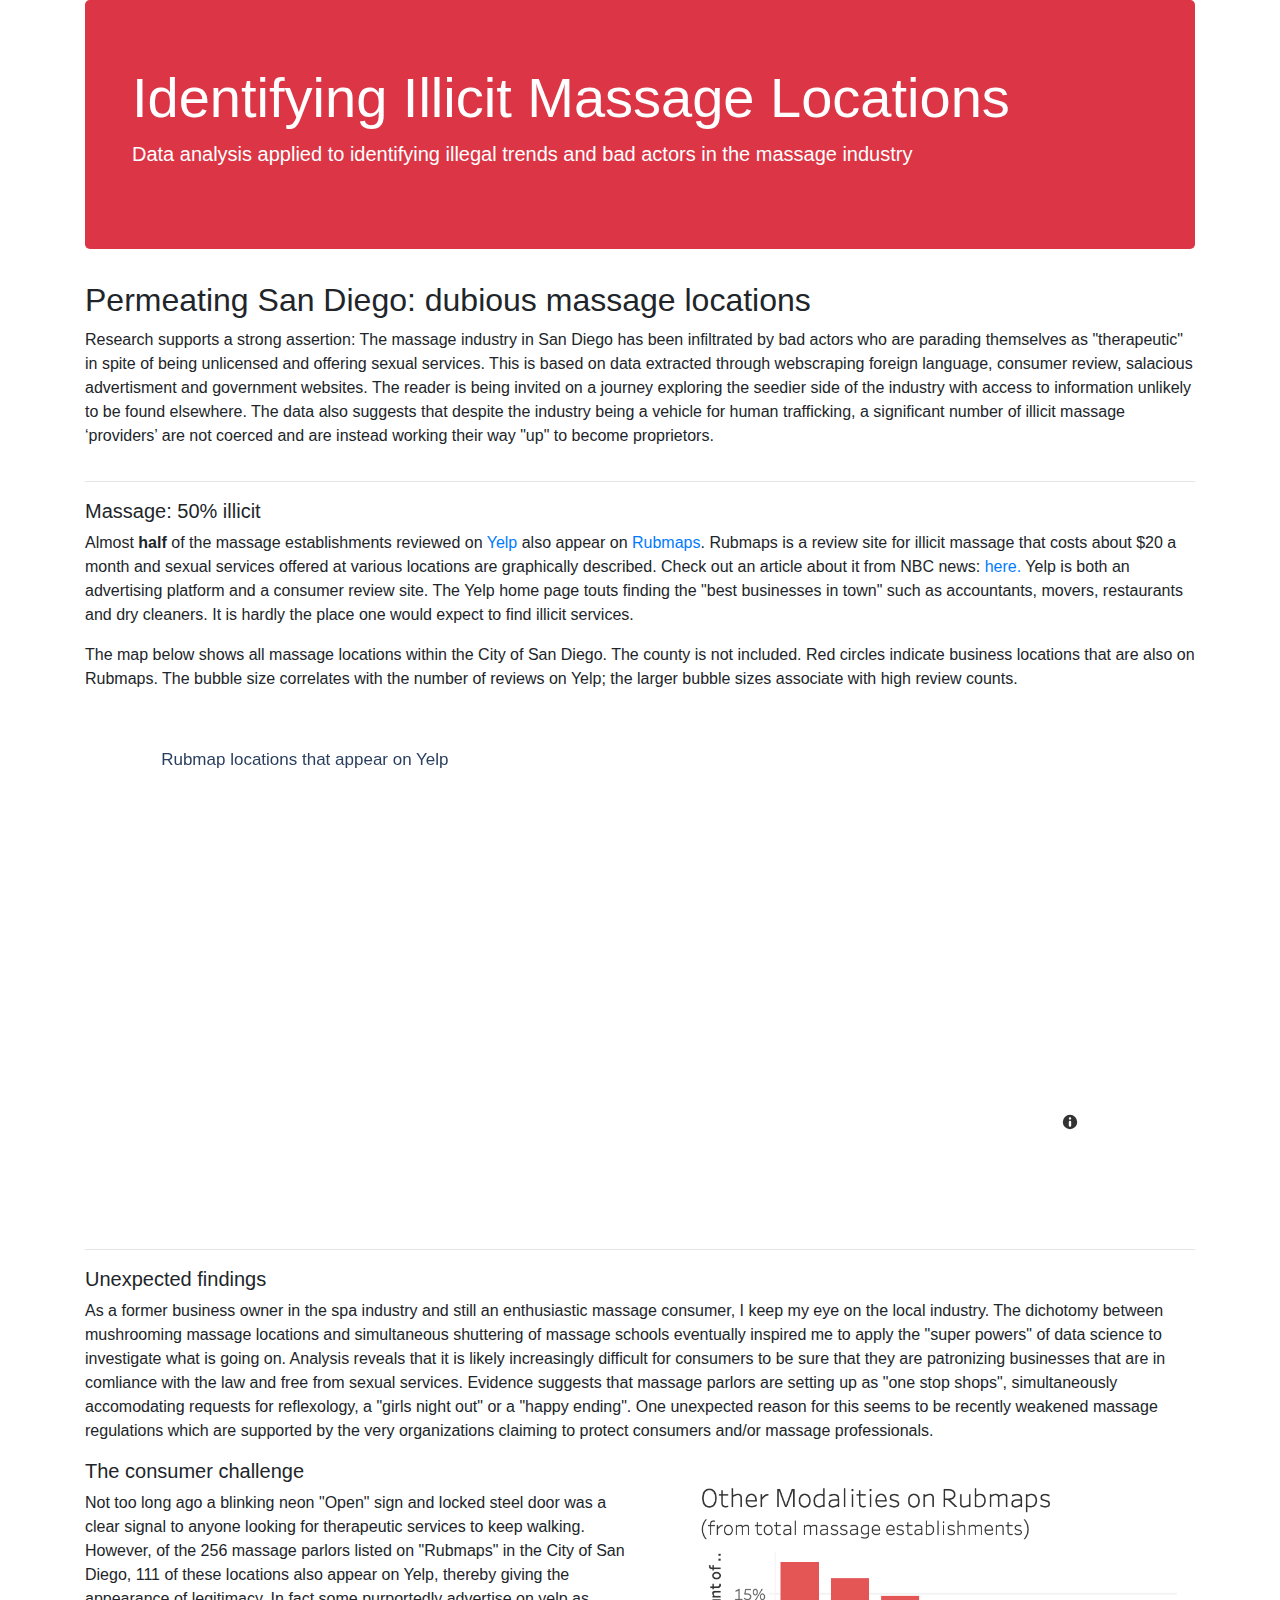
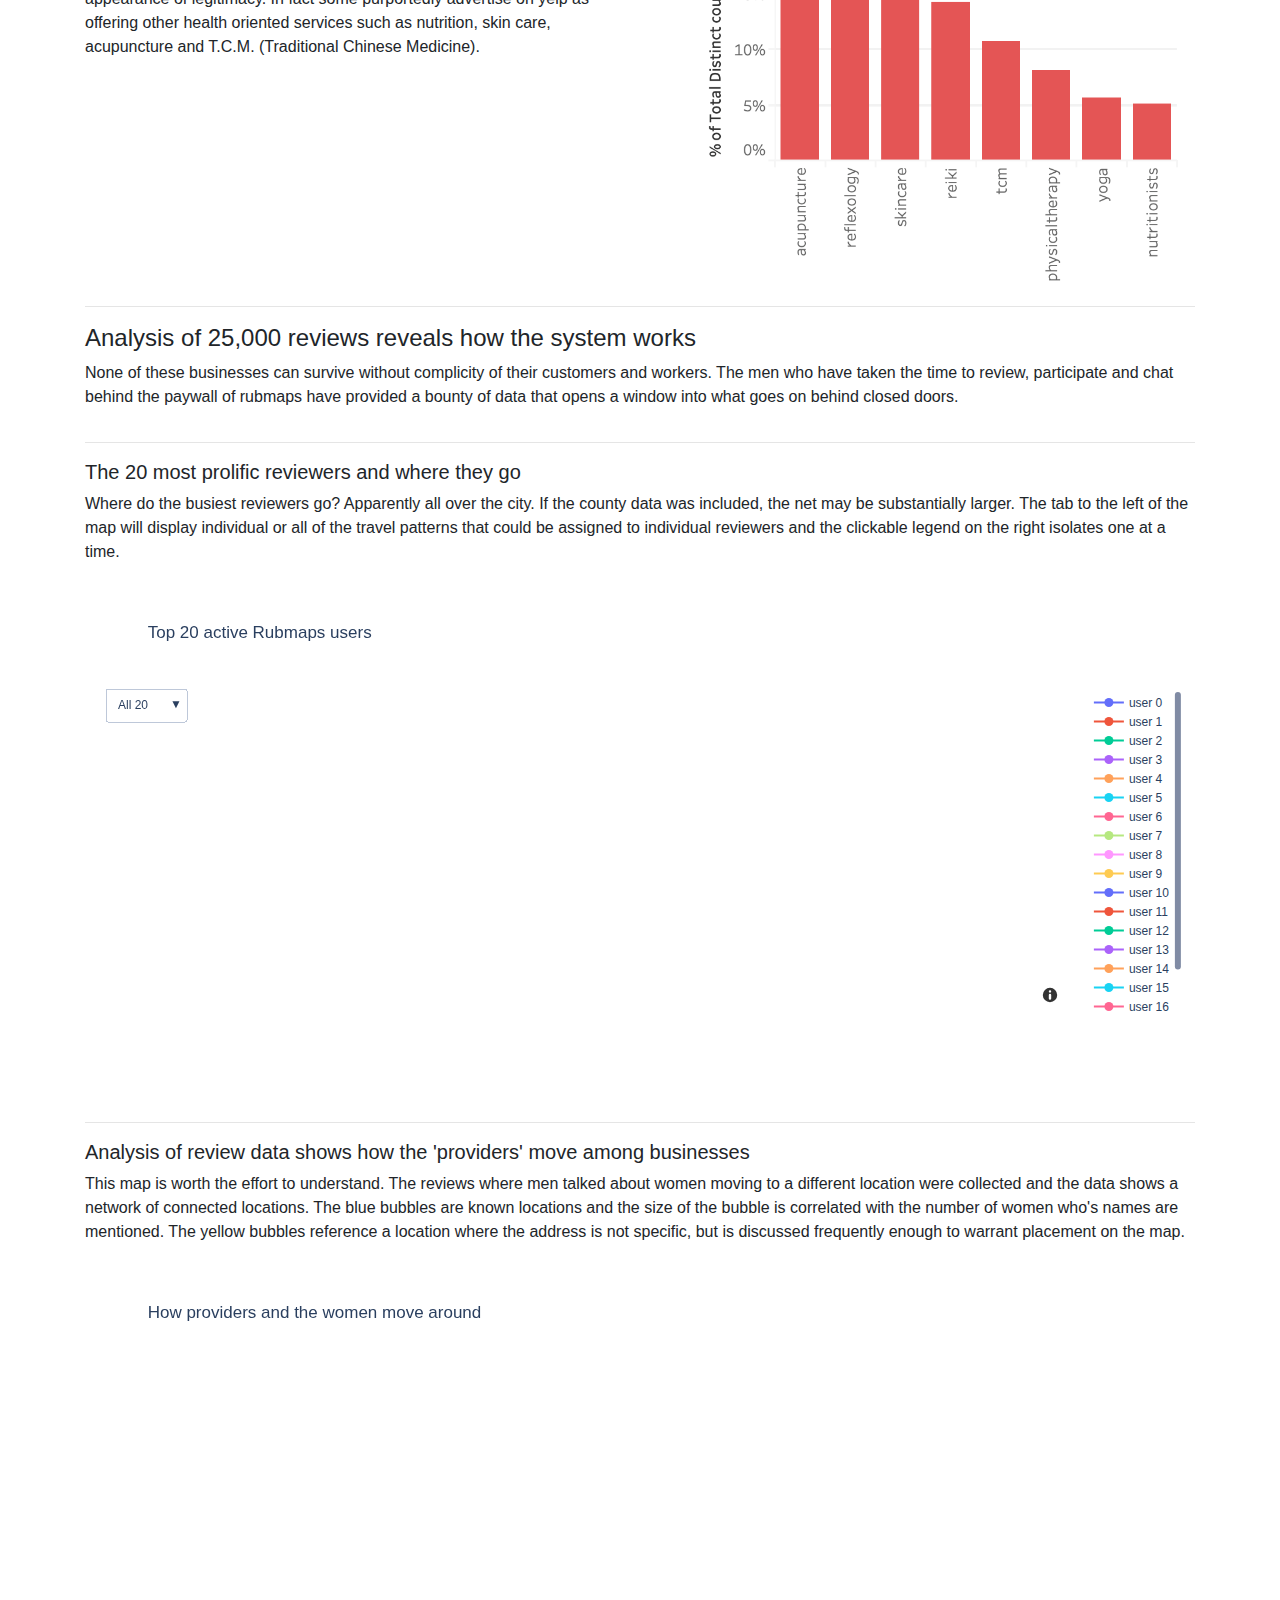
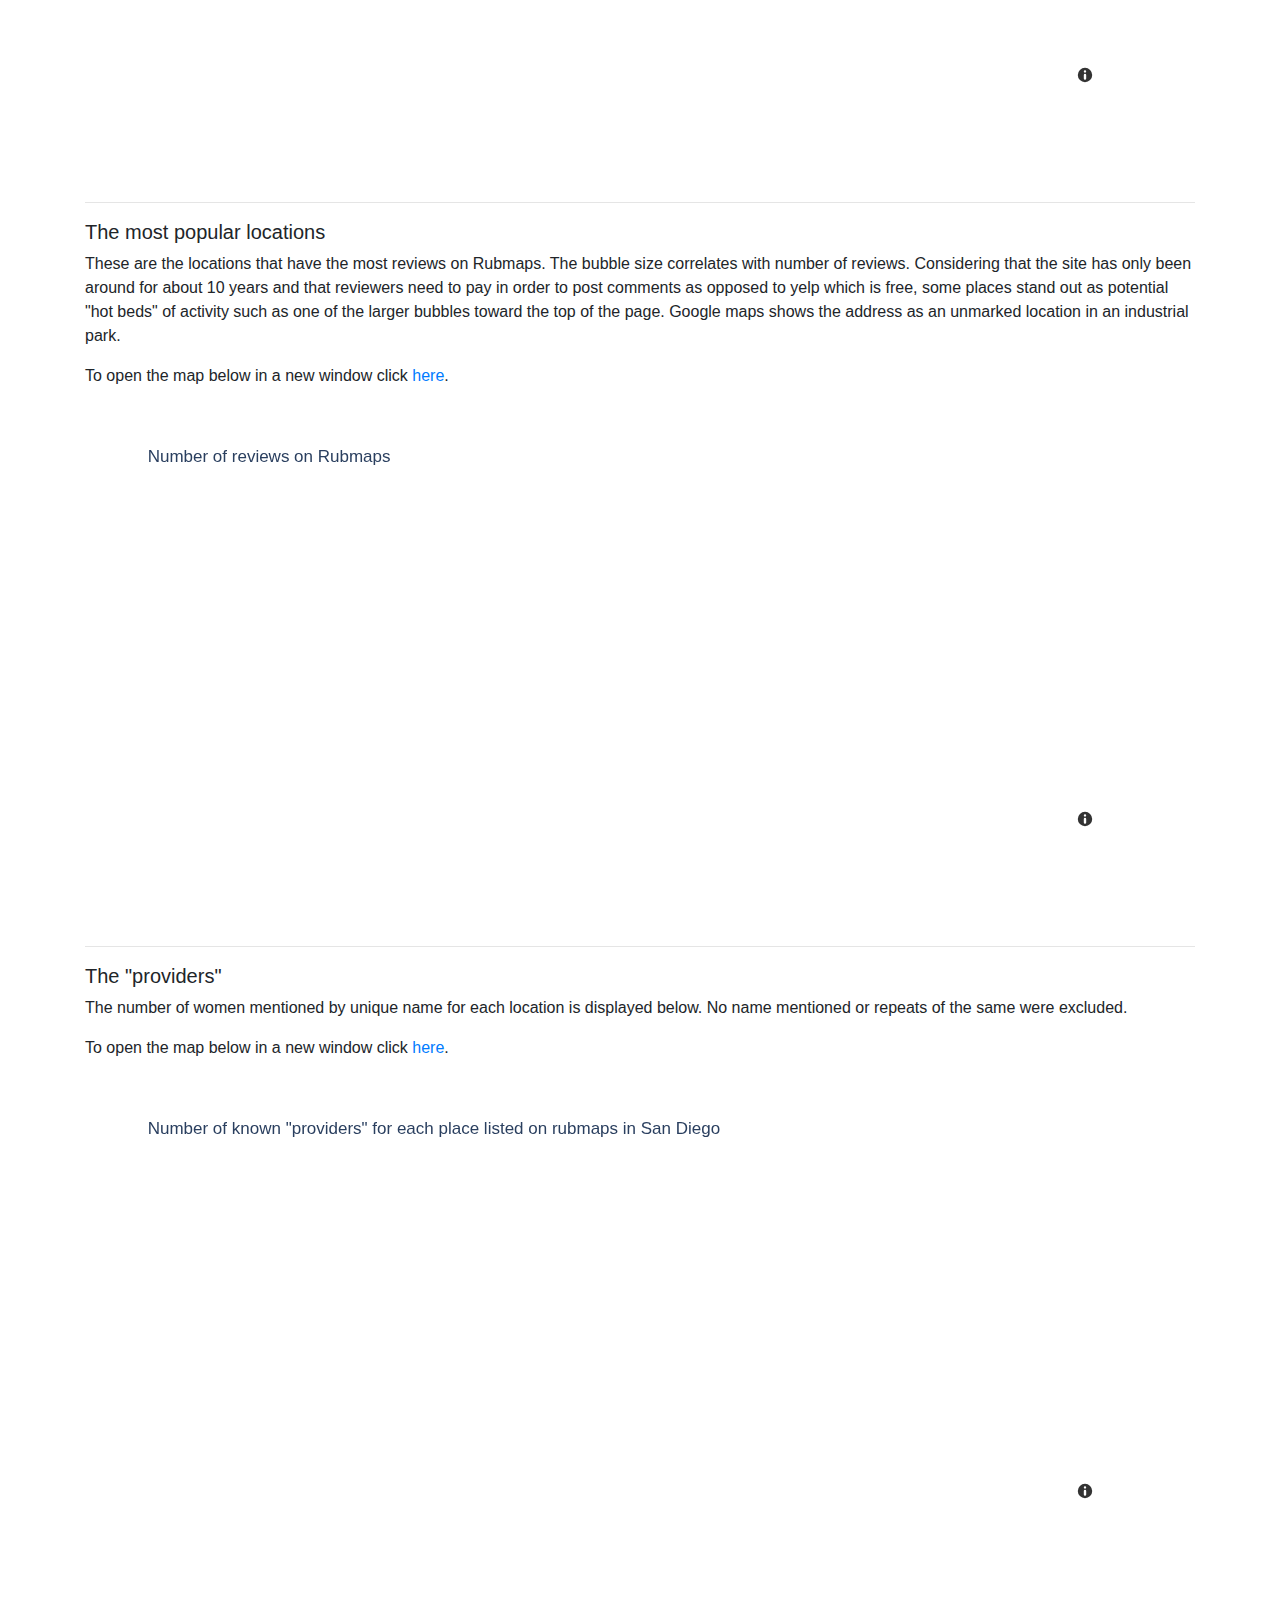
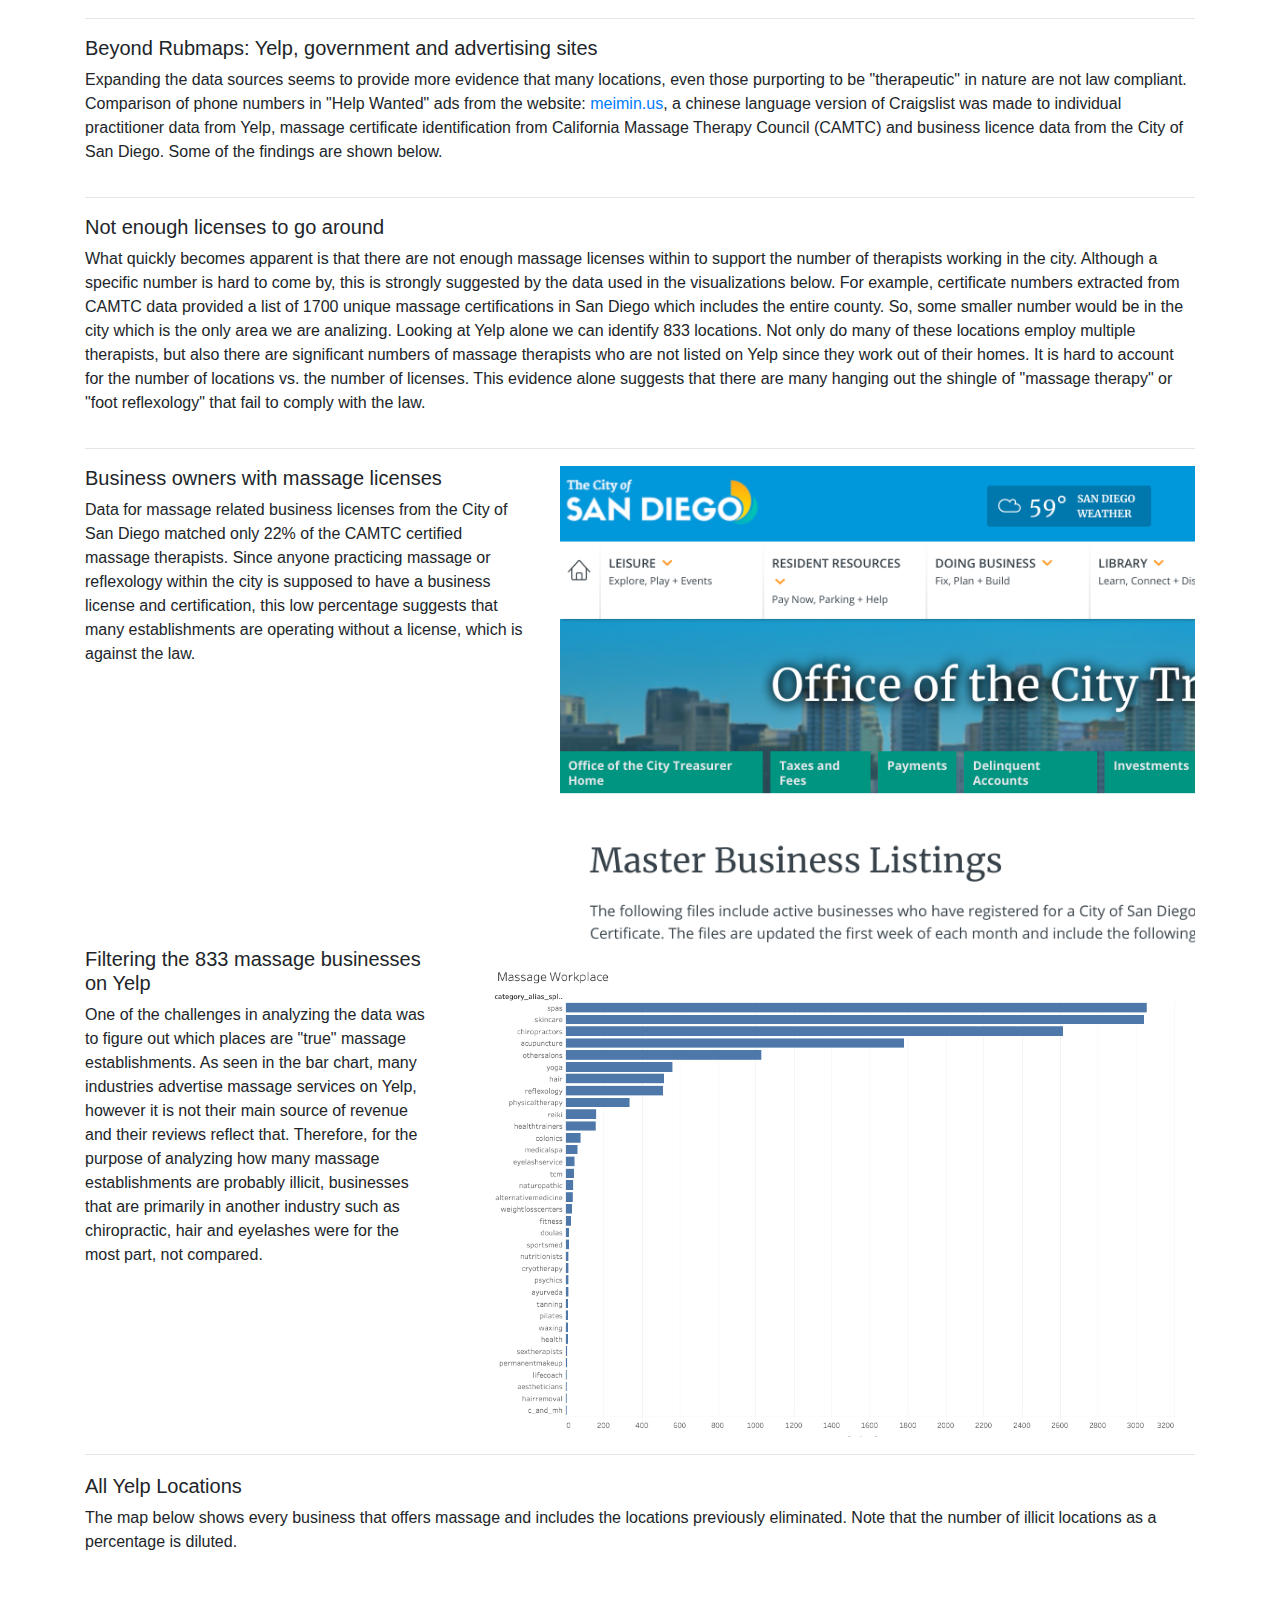
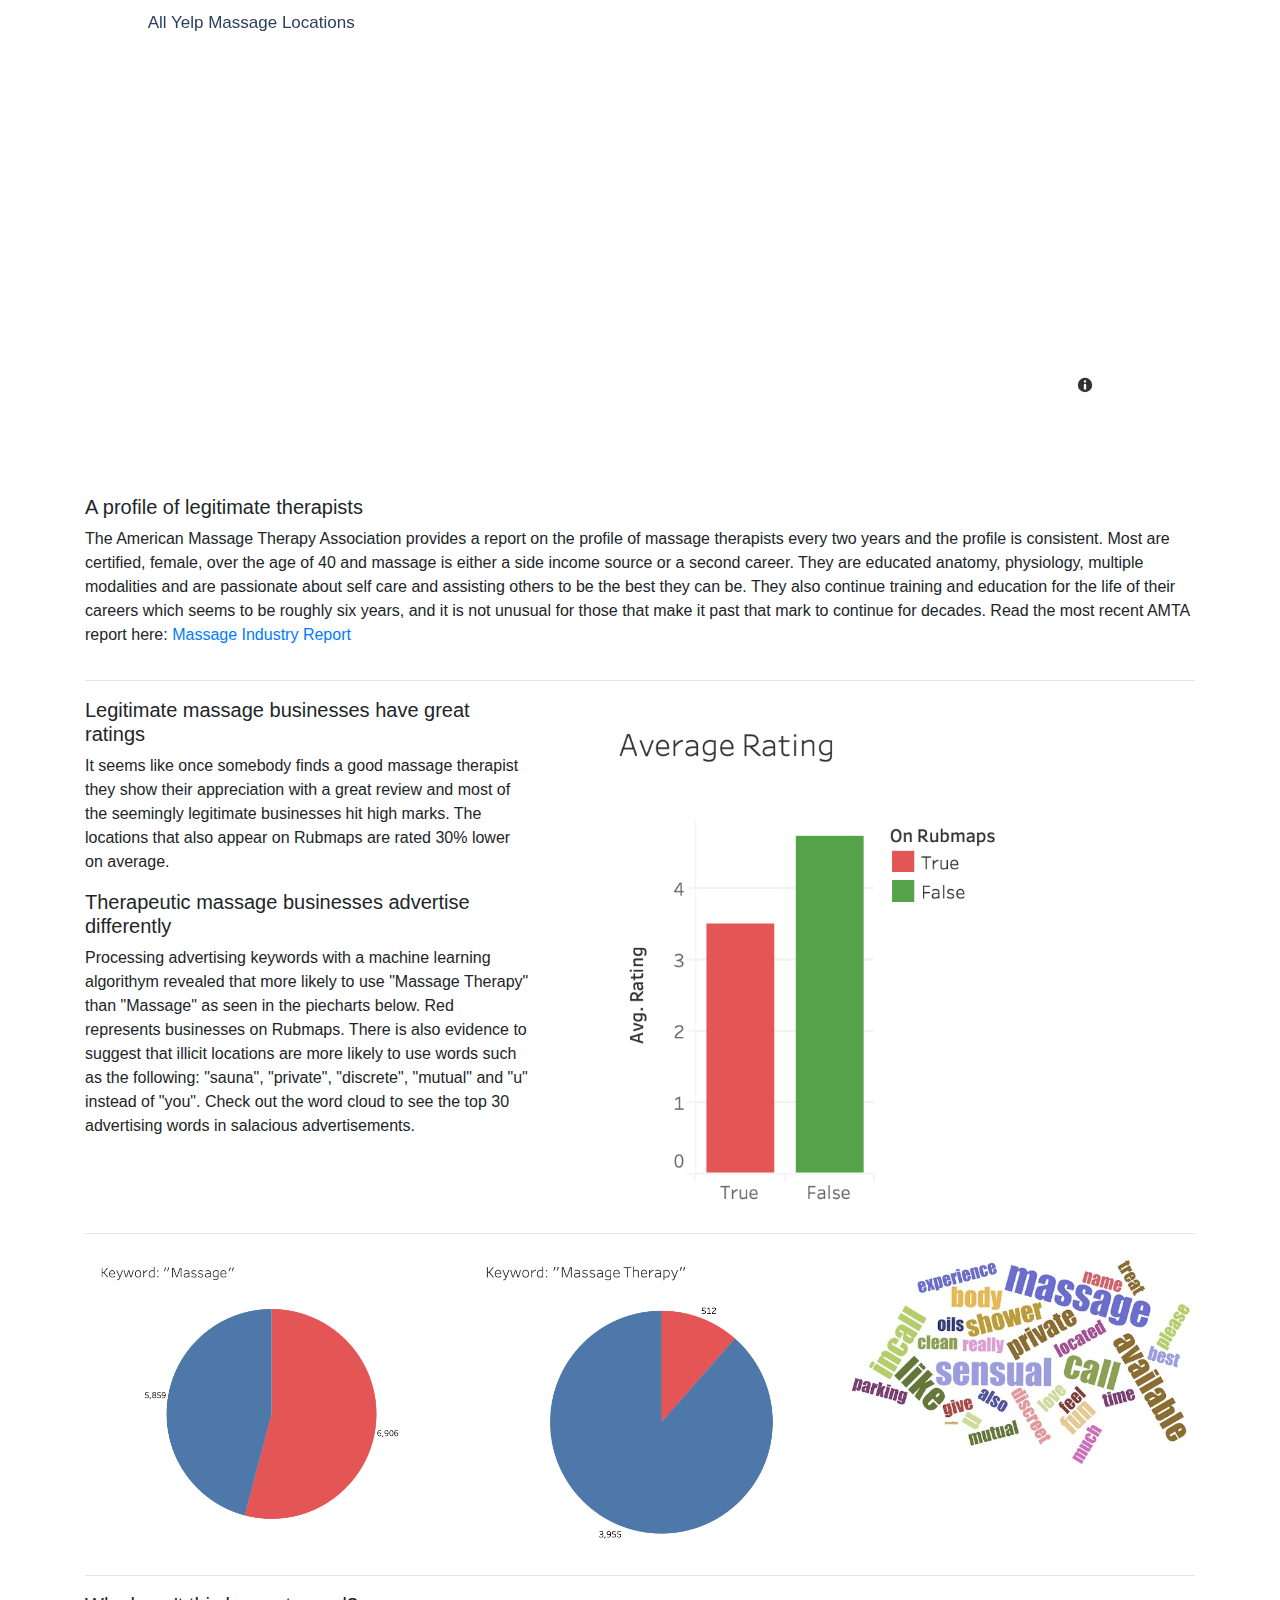
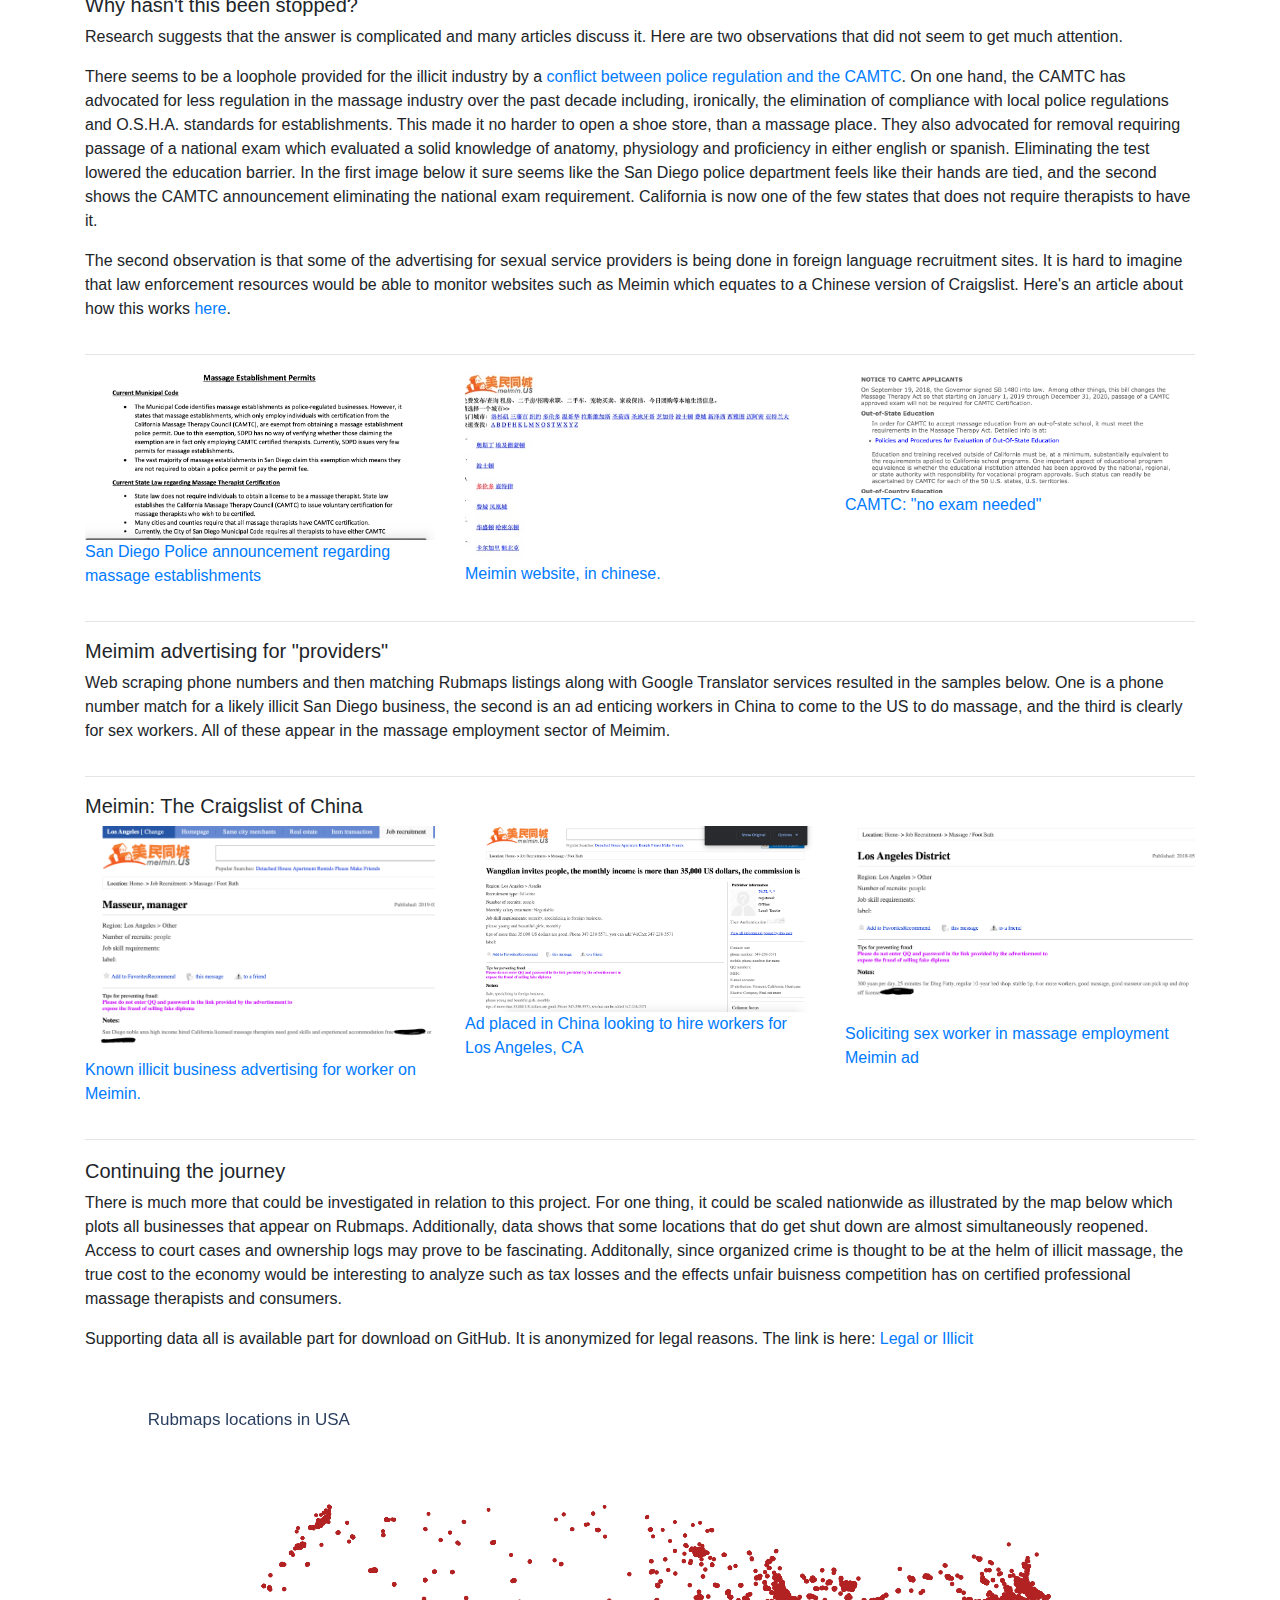
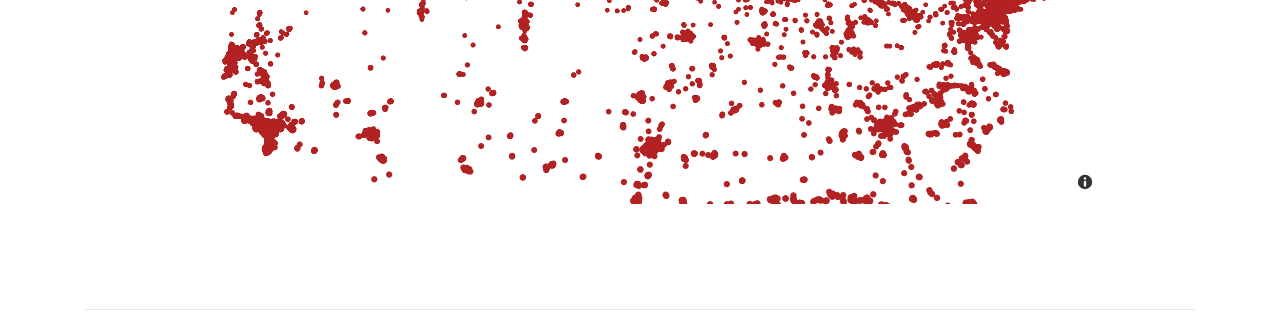
<file: index.html>
<html lang="en">
  <head>
  <title>Illicit vs. Legit Massage</title>
    <!-- Required meta tags -->
    <meta charset="utf-8">
    <meta name="viewport" content="width=device-width, initial-scale=1, shrink-to-fit=no">
    <!-- Bootstrap CSS -->
    <link rel="stylesheet" href="https://maxcdn.bootstrapcdn.com/bootstrap/4.0.0/css/bootstrap.min.css" integrity="sha384-Gn5384xqQ1aoWXA+058RXPxPg6fy4IWvTNh0E263XmFcJlSAwiGgFAW/dAiS6JXm" crossorigin="anonymous">
    <link rel="stylesheet" type="text/css" href="css/styles.css">
    </head>

<body>	
	
<header>
   
</header>

<div class="container">
  <div class="jumbotron bg-danger bg-gradient-secondary">
    <div class="container">
      <h1 class="display-4 text-white" >Identifying Illicit Massage Locations</h1>
      <p class="lead text-white">
      Data analysis applied to identifying illegal trends and bad actors in the massage industry
      </p>
      <p class="lead text-white">           
      </p>
    </div>
  </div>
</div>
<!-- end of jumbotron -->

<div class="container">
  <div class="row">
    <div class="col-md-12 align-self ">
      <h2>Permeating San Diego: dubious massage locations</h2>      
     
      Research supports a strong assertion: The massage industry in San Diego has been infiltrated by bad actors who are
      parading themselves as "therapeutic" in spite of being unlicensed and offering sexual services. This is based on 
      data extracted through webscraping foreign language, consumer review, salacious advertisment and government websites. 
      The reader is being invited on a journey exploring the seedier side of the industry with access to information 
      unlikely to be found elsewhere. The data also suggests that despite the industry being a vehicle for human trafficking, 
      a significant number of illicit massage ‘providers’ are not coerced and are instead working their way "up" to become proprietors. 
      </p>
    </div>
  </div>
</div> 
<!-- end of permeating container -->



<!-- beginning of creating space -->
<div class='container'>
    <!-- creating some space and a thin line -->
    <div class='col-md-6 col-md-offset-3'></div>
    <div class="clearfix"><hr class="col-xs-12"> </div>
    <div class='col-md-6 col-md-offset-3'></div>
</div>
<!-- end of creating space -->



<div class="container">
  <div class="row">
    <div class="col-md-12 align-self">
      <h5>Massage: 50% illicit</h5>
      <p>
        Almost <strong>half</strong> of the massage establishments reviewed on <a href="https://www.yelp.com" target="_blank">Yelp</a>
        also appear on <a href="https://www.rubmaps.ch/" target="_blank">Rubmaps</a>. Rubmaps is a review site for illicit massage
        that costs about $20 a month and sexual services offered at various locations are graphically described. Check out an
        article about it from NBC news: <a href="https://www.nbcsandiego.com/news/local/lawmakers-endorse-new-restrictions-massage-parlors/1969899/" target="_blank">here.</a> Yelp is both an advertising platform
        and a consumer review site. The Yelp home page touts finding the "best businesses in town" such as accountants,
        movers, restaurants and dry cleaners. It is hardly the place one would expect to find illicit services.
      </p>
      <p>The map below shows all massage locations within the City of San Diego. The county is not included. Red circles
        indicate business locations that are also on Rubmaps. The bubble size correlates with the number of reviews on Yelp; 
        the larger bubble sizes associate with high review counts.
        
      </p>


    <div class="container">
      <iframe id="igraph" scrolling="no" style="border:none;" seamless="seamless" src="html_inclusions/yelp_plotly_map_filtered.html" height="525" width="100%"></iframe>
    </div>

    </div>
  </div>
</div>

<!-- beginning of creating space -->
<div class='container'>
  <!-- creating some space and a thin line -->
  <div class='col-md-6 col-md-offset-3'></div>
  <div class="clearfix"><hr class="col-xs-12"> </div>
  <div class='col-md-6 col-md-offset-3'></div>
</div>

<div class="container">
  <div class="row">
    <div class="col-md-12 align-self">
      <h5>Unexpected findings</h5>
      <p>
        As a former business owner in the spa industry and still an enthusiastic massage consumer, I keep my eye on 
        the local industry. The dichotomy between mushrooming massage locations and simultaneous shuttering of massage schools
        eventually inspired me to apply the "super powers" of data science to investigate what is going on. Analysis reveals that 
        it is likely increasingly difficult for consumers to be sure that they are patronizing businesses that are in comliance 
        with the law and free from sexual services. Evidence suggests that massage parlors are setting up as "one stop shops", 
        simultaneously accomodating requests for reflexology, a "girls night out" or a "happy ending". 
        One unexpected reason for this seems to be recently weakened massage regulations which are
        supported by the very organizations claiming to protect consumers and/or massage professionals.

      </p>
    
    </div>
  </div>
</div>


<div class="container">
  <div class="row">
    <div class="col-md-6 align-self float-left">
      <h5>The consumer challenge </h5>
        <p>
         Not too long ago a blinking neon "Open" sign and locked steel door was a clear signal to anyone looking for 
         therapeutic services to keep walking. However, of the 256 massage parlors listed on "Rubmaps" in the City of San Diego, 
         111 of these locations 
         also appear on Yelp, thereby giving the appearance of legitimacy. In fact some purportedly advertise on yelp as offering 
         other health oriented services such as nutrition, skin care, acupuncture and T.C.M. (Traditional Chinese Medicine).
        </p>
      </div>
    
    <div class="col-md-6 float-right">
      <img class="img-fluid" src="images/other_modalities.png" alt="other modalities">
    </div>   <!-- end of image container -->
  </div>   <!-- end of row -->
</div>   <!-- end of container -->



<!-- beginning of creating space -->
<div class='container'>
  <!-- creating some space and a thin line -->
  <div class='col-md-6 col-md-offset-3'></div>
  <div class="clearfix"><hr class="col-xs-12"> </div>
  <div class='col-md-6 col-md-offset-3'></div>
</div>
<!-- end of creating space -->


<div class="container">
  <div class="row">
    <div class="col-md-12 align-self ">
      <h4>Analysis of 25,000 reviews reveals how the system works</h4>
      <p>
      None of these businesses can survive without complicity of their customers and workers. The men who have taken the time to review, 
      participate and chat behind the paywall of rubmaps have provided a bounty of data that opens a window into what goes on behind closed doors. 
      </p>
    </div>
  </div>
</div> 
<!-- end of container -->

<!-- beginning of creating space -->
<div class='container'>
  <!-- creating some space and a thin line -->
  <div class='col-md-6 col-md-offset-3'></div>
  <div class="clearfix"><hr class="col-xs-12"> </div>
  <div class='col-md-6 col-md-offset-3'></div>
</div>
<!-- end of creating space -->


<div class="container">
  <div class="row">
    <div class="col-md-12 align-self ">
      <h5>The 20 most prolific reviewers and where they go</h5>
    
      <p>
      Where do the busiest reviewers go? Apparently all over
      the city. If the county data was included, the net may be substantially larger. The tab to the left of the
      map will display individual or all of the travel patterns that could be assigned to individual reviewers and the clickable 
      legend on the right isolates one at a time.
      </p>

    </div>
  </div>
</div> 

<!-- end of container -->


<!-- end of creating space -->
<div class='container'>
  <div class="row">
    <div class="container">
      <iframe id="igraph" scrolling="no" style="border:none;" seamless="seamless" src="html_inclusions/rubmaps_user_map.html" height="525" width="100%"></iframe>
    </div>
  </div>   <!-- end of row -->
</div>   <!-- end of container -->


<!-- beginning of creating space -->
<div class='container'>
  <!-- creating some space and a thin line -->
  <div class='col-md-6 col-md-offset-3'></div>
  <div class="clearfix"><hr class="col-xs-12"> </div>
  <div class='col-md-6 col-md-offset-3'></div>
</div>


<!-- PROVIDER - NETWORK - MOVEMENT -->

<div class="container">
  <div class="row">
    <div class="col-md-12 align-self ">
      <h5>Analysis of review data shows how the 'providers' move among businesses</h5>
      <p>
      This map is worth the effort to understand. The reviews where men talked about women moving to a different location were collected and
      the data shows a network of connected locations. The blue bubbles are known locations and the size of 
      the bubble is correlated with the number of women who's names
      are mentioned. The yellow bubbles reference a location where the address is not specific, but is discussed frequently enough to warrant placement
      on the map.      
      </p>

      
    </div>
  </div>
</div> 
<!-- end of container -->
<div class="container">
  <div class="row">

    <div class="container">
      <iframe id="igraph" scrolling="no" style="border:none;" seamless="seamless" src="html_inclusions/providers_and_women_map.html" height="525" width="100%"></iframe>
    </div>
  </div>   <!-- end of row -->
</div>   <!-- end of container -->




<!-- beginning of creating space -->
<div class='container'>
  <!-- creating some space and a thin line -->
  <div class='col-md-6 col-md-offset-3'></div>
  <div class="clearfix"><hr class="col-xs-12"> </div>
  <div class='col-md-6 col-md-offset-3'></div>
</div>
<!-- end of creating space -->


<div class="container">
  <div class="row">
    <div class="col-md-12 align-self">
      <h5>The most popular locations</h5>        
      <p>
      These are the locations that have the most reviews on Rubmaps. The bubble size correlates with number of reviews.
      Considering that the site has only been around for about 10 years and that reviewers need to pay in order to post comments 
      as opposed to yelp which is free, some places stand out as potential "hot beds" of activity such as one 
      of the larger bubbles toward the top of the page. Google maps shows the address as an unmarked location in an industrial
      park.    
      </p>
      <p>To open the map below in a new window click <a href='html_inclusions/rub_review_map.html' target='_blank'>here</a>.</p>
    </div>
  </div>
</div>

<div class="container">
  <div class="row">
    <div class="container">
      <iframe id="igraph" scrolling="no" style="border:none;" seamless="seamless" src="html_inclusions/rub_review_map.html" height="525" width="100%"></iframe>
    </div>
  </div>   <!-- end of row -->
</div>   <!-- end of container -->

<!-- beginning of creating space -->
<div class='container'>
  <!-- creating some space and a thin line -->
  <div class='col-md-6 col-md-offset-3'></div>
  <div class="clearfix"><hr class="col-xs-12"> </div>
  <div class='col-md-6 col-md-offset-3'></div>
</div>
<!-- end of creating space -->

<div class="container">
  <div class="row">
    <div class="col-md-12 align-self">
      <h5>The "providers"</h5>      
      <p>
      The number of women mentioned by unique name for each location is displayed below. No name mentioned or repeats
      of the same were excluded.
      </p>
      <p>To open the map below in a new window click <a href='html_inclusions/rubmaps_girls_map.html' target='_blank'>here</a>.</p>
    </div>
  </div>
</div>

<div class="container">
  <div class="row">
    <div class="container">
      <iframe id="igraph" scrolling="no" style="border:none;" seamless="seamless" src="html_inclusions/rubmaps_girls_map.html" height="525" width="100%"></iframe>
    </div>
  </div>   <!-- end of row -->
</div>   <!-- end of container -->

<!-- beginning of creating space -->
<div class='container'>
  <!-- creating some space and a thin line -->
  <div class='col-md-6 col-md-offset-3'></div>
  <div class="clearfix"><hr class="col-xs-12"> </div>
  <div class='col-md-6 col-md-offset-3'></div>
</div>
<!-- end of creating space -->


<!-- beginning meimin -->
<div class="container">
  <div class="row">
    <div class="col-md-12 align-self ">
      <h5>Beyond Rubmaps: Yelp, government and advertising sites</h5>
      <p>
      Expanding the data sources seems to provide more evidence that many locations, 
      even those purporting to be "therapeutic" in nature are not law compliant. Comparison of phone numbers in
      "Help Wanted" ads from the website: <a href="meimin.us" target="_blank">meimin.us</a>, a chinese
      language version of Craigslist was made to individual practitioner data from Yelp, massage certificate identification from California Massage Therapy Council (CAMTC) 
      and business licence data from the City of San Diego. Some of the findings are shown below.
      </p>
    </div>
  </div>
</div> 
<!-- end of container -->
  
<!-- beginning of creating space -->
<div class='container'>
  <!-- creating some space and a thin line -->
  <div class='col-md-6 col-md-offset-3'></div>
  <div class="clearfix"><hr class="col-xs-12"> </div>
  <div class='col-md-6 col-md-offset-3'></div>
</div>



<div class="container">
  <div class="row">
    <div class="col-md-12">
      <h5>Not enough licenses to go around</h5>
      <p>
      What quickly becomes apparent is that there are not enough massage licenses within to support the number of 
      therapists working in the city. Although a specific number is hard to come by, this is strongly suggested by the
      data used in the visualizations below. For example, certificate numbers extracted from CAMTC data provided a list of 
      1700 unique massage certifications in San Diego which includes the entire county. So, some smaller number would be in the city which is 
      the only area we are analizing. Looking at Yelp alone we can identify 833 locations. 
      Not only do many of these locations employ multiple therapists, but also there are significant numbers of massage therapists who are not listed on 
      Yelp since they work out of their homes. It is hard to account for the number of locations vs. the number of licenses.
      This evidence alone suggests that there are many hanging out the shingle of "massage therapy" or "foot reflexology" that
      fail to comply with the law.
    </p>
      
    </div>
  </div>
</div> 
<!-- end of container -->

<!-- beginning of creating space -->
<div class='container'>
  <!-- creating some space and a thin line -->
  <div class='col-md-6 col-md-offset-3'></div>
  <div class="clearfix"><hr class="col-xs-12"> </div>
  <div class='col-md-6 col-md-offset-3'></div>
</div>


<div class = "container">
  <div class = "row">
    <div class="col-md-5 align-self float-left">
      <h5>Business owners with massage licenses</h5>
      <p>
      Data for massage related business licenses from the City of San Diego matched only 22% of the 
      CAMTC certified massage therapists. Since anyone practicing massage or reflexology within the city is supposed 
      to have a business license and certification, this low percentage suggests that many establishments are operating
      without a license, which is against the law.
      </p>
    </div>
    <div class="col-md-7 float-right">
      <img class="img-fluid" src="data_image/sd_biz_lic.png" alt="other modalities">
    </div>   <!-- end of image container -->
  </div>   <!-- end of row -->
</div>   <!-- end of container -->


<div class="container">
  <div class="row">
    <div class="col-md-4 align-self float-left">
      <h5>Filtering the 833 massage businesses on Yelp</h5>
      <p>
        One of the challenges in analyzing the data was to figure out which places are "true" massage establishments.
        As seen in the bar chart, many industries advertise massage services on Yelp, however it is not their main source of 
        revenue and their reviews reflect that. 
        Therefore, for the purpose of analyzing how many massage establishments are probably illicit, businesses that are primarily in 
        another industry such as chiropractic, hair and eyelashes were for the most part, not compared.
      </p>
    </div> 
    <div class="col-md-8 float-right">
      <img class="img-fluid" src="images/sd_massage_snapshot copy.png" alt="sd massage snapshot">
    </div>   <!-- end of image container -->
  </div>   <!-- end of row -->
</div>   <!-- end of container -->



<!-- beginning of creating space -->
<div class='container'>
  <!-- creating some space and a thin line -->
  <div class='col-md-6 col-md-offset-3'></div>
  <div class="clearfix"><hr class="col-xs-12"> </div>
  <div class='col-md-6 col-md-offset-3'></div>
</div>
<!-- end of creating space -->

<!-- beginning of creating space -->
<div class='container'>
  <!-- creating some space and a thin line -->
  <div class='col-md-6 col-md-offset-3'></div>
  <!-- <div class="clearfix"><hr class="col-xs-12"> </div> -->
  <div class='col-md-6 col-md-offset-3'></div>
</div>


<div class="container">
  <div class="row">
    <div class="col-md-12">
      <h5>All Yelp Locations</h5>                
      <p>
      The map below shows every business that offers massage and includes the locations previously eliminated.
      Note that the number of illicit locations as a percentage is diluted.
      </p>
    </div>
  </div>
</div>

<div class = "container">
  <div class="row">
    <div class="container">
      <iframe id="igraph" scrolling="no" style="border:none;" seamless="seamless" src="html_inclusions/yelp_plotly_map.html" height="525" width="100%"></iframe>
    </div>
  </div>   <!-- end of row -->
</div>   <!-- end of container -->

<!-- beginning advice table -->
<div class='container'>
  <div class="row">
    <div class="col-md-12 align-self float-left">
      <h5>A profile of legitimate therapists</h5>
      <p>
      The American Massage Therapy Association provides a report on the profile of massage therapists every two years
      and the profile is consistent. Most are certified, female, over the age of 40 and massage is either a side 
      income source or a second career. They are educated anatomy, physiology, multiple modalities and are passionate
      about self care and assisting others to be the best they can be. They also continue training and education for the 
      life of their careers which seems to be roughly six years, and it is not unusual for those that make it past that mark 
      to continue for decades. Read the most recent AMTA report here: <a href = "https://www.amtamassage.org/infocenter/economic_industry-fact-sheet.html" target="_blank">Massage Industry Report</a>
      </p>
    </div>    <!-- end col -->
  </div>    <!-- end row -->
</div>    <!-- end container --> 

<!-- beginning of creating space -->
<div class='container'>
  <!-- creating some space and a thin line -->
  <div class='col-md-7 col-md-offset-3'></div>
  <div class="clearfix"><hr class="col-xs-12"> </div>
  <div class='col-md-6 col-md-offset-3'></div>
</div>

<div class="container">
  <div class="row">
    <div class="col-md-5 align-self float-left">
      <h5>Legitimate massage businesses have great ratings</h5>
      <p>
        It seems like once somebody finds a good massage therapist they show their appreciation with a great 
        review and most of the seemingly legitimate businesses hit high marks. The locations that also appear 
        on Rubmaps are rated 30% lower on average. 
      </p>
      <h5>Therapeutic massage businesses advertise differently</h5>
      <p>
        Processing advertising keywords with a machine learning algorithym revealed that more likely to use "Massage Therapy" 
        than "Massage" as seen in the piecharts below. Red represents businesses on Rubmaps. There is also evidence to suggest 
        that illicit locations are more likely to use words such as the following: "sauna", "private", "discrete", "mutual"
        and "u" instead of "you". Check out the word cloud to see the top 30 advertising words in salacious advertisements.
      </p>
      </div>
      <div class="col-md-6 float-right">
        <img class="img-fluid" src="images/ratings_profile.png" alt="ratings profile">
      </div>   <!-- end of image container -->
  </div>   <!-- end of row -->
</div>   <!-- end of container -->

<!-- beginning of creating space -->
<div class='container'>
  <!-- creating some space and a thin line -->
  <div class='col-md-6 col-md-offset-3'></div>
  <div class="clearfix"><hr class="col-xs-12"> </div>
  <div class='col-md-6 col-md-offset-3'></div>
</div>
<!-- end of creating space -->

<div class="container">
  <div class="row">
    <div class="col-md-4">

      <img class = "img-fluid" src="images/keyword_massage.png"  alt="keyword massage" style="width:100%">

  </div>
    <div class="col-md-4">

      <img class = "img-fluid" src="images/keyword_massage_therapy.png"  alt="keyword massage therapy" style="width:100%">

  </div>
    <div class="col-md-4">

          <img class = "img-fluid" src="data_image/cloud30-opt.jpg"  alt="word cloud" style="width:100%">

      </div>

      </div>
    </div>


<!-- beginning of creating space -->
<div class='container'>
    <!-- creating some space and a thin line -->
    <div class='col-md-6 col-md-offset-3'></div>
    <div class="clearfix"><hr class="col-xs-12"> </div>
    <div class='col-md-6 col-md-offset-3'></div>
</div>
<!-- end of creating space -->

<!-- beginning advice table -->
<div class='container'>
  <div class="row">
    <div class="col-md-12">
      <h5>Why hasn't this been stopped?</h5>
      <p>
      Research suggests that the answer is complicated and many  
      articles discuss it. Here are two observations that did not seem to get much attention. 
      </p>
      <p>
      There seems to be a loophole provided for the illicit industry by 
      a <a href="https://www.nbcsandiego.com/news/local/lawmakers-endorse-new-restrictions-massage-parlors/1969899/" target="_blank">conflict between police regulation and 
      the CAMTC</a>. On one hand, the CAMTC has advocated for less regulation in the massage industry over the past decade including, ironically, the 
      elimination of compliance with local police regulations and O.S.H.A. standards for establishments. This made it 
      no harder to open a shoe store, than a massage place. They also advocated for removal requiring passage of a national exam which 
      evaluated a solid knowledge of anatomy, physiology and proficiency in either english or spanish. Eliminating the test 
      lowered the education barrier. In the first image below it sure seems like the San Diego
      police department feels like their hands are tied, and the second shows the CAMTC announcement eliminating the 
      national exam requirement. California is now one of the few states that does not require therapists to have it.
      </p>
      <p>
      The second observation is that some of the advertising for sexual service providers is being done in foreign language 
      recruitment sites. It is hard to imagine that law enforcement resources would be able to monitor websites such as Meimin which
      equates to a Chinese version of Craigslist. Here's an article about how this works <a href="https://supchina.com/2020/01/30/chinese-moms-in-americas-illicit-massage-parlors/" target="_blank">here</a>.
      </p>



      </p>
    </div>    <!-- end col -->      
  </div>   <!-- end of row -->
</div>   <!-- end of container -->


<!-- beginning of creating space -->
<div class='container'>
    <!-- creating some space and a thin line -->
    <div class='col-md-6 col-md-offset-3'></div>
    <div class="clearfix"><hr class="col-xs-12"> </div>
    <div class='col-md-6 col-md-offset-3'></div>
</div>
<!-- end of creating space -->

<div class="container">
  <div class="row">
    <div class="col-md-4">
      <div class="thumbnail">
        <a href="data_image/police_camtc.png"  target="_blank">
          <img src="data_image/police_camtc.png"  alt="police statement" style="width:100%">
          <div class="caption">
            <p>San Diego Police announcement regarding massage establishments</p>
          </div>
        </a>
      </div>
    </div>
    <div class="col-md-4">
      <div class="thumbnail">
        <a href="data_image/meimin.jpg" target="_blank">
          <img src="data_image/meimin.jpg"  alt="camtc" style="width:100%">
          <div class="caption">
            <p>Meimin website, in chinese.</p>
          </div>
        </a>
      </div>
    </div>
    <div class="col-md-4">
      <div class="thumbnail">
        <a href="data_image/camtc_no_exam.png"  target="_blank">
          <img src="data_image/camtc_no_exam.png"  alt="sd biz" style="width:100%">
          <div class="caption">
            <p>CAMTC: "no exam needed"</p>
          </div>
        </a>
      </div>
    </div>
  </div>
</div>


<!-- beginning of creating space -->
<div class='container'>
    <!-- creating some space and a thin line -->
    <div class='col-md-6 col-md-offset-3'></div>
    <div class="clearfix"><hr class="col-xs-12"> </div>
    <div class='col-md-6 col-md-offset-3'></div>
</div>
<!-- end of creating space -->

<!-- beginning meimin -->
<div class='container'>
  <div class="row">
    <div class="col-md-12 align-self float-left">
      <h5>Meimim advertising for "providers"</h5>
      <p>Web scraping phone numbers and then matching Rubmaps listings along with Google Translator
      services resulted in the samples below. One is a phone number match for a likely illicit San Diego business, the second 
      is an ad enticing workers in China to come to the US to do massage, and the third is clearly for sex workers. All of these appear 
      in the massage employment sector of Meimim.
      </p>
    </div>    <!-- end col -->      
  </div>   <!-- end of row -->
</div>   <!-- end of container -->    



<!-- beginning of creating space -->
<div class='container'>
    <!-- creating some space and a thin line -->
    <div class='col-md-6 col-md-offset-3'></div>
    <div class="clearfix"><hr class="col-xs-12"> </div>
    <div class='col-md-6 col-md-offset-3'></div>
</div>
<!-- end of creating space -->

<div class="container">
  <h5>Meimin: The Craigslist of China</h5>

  <div class="row">
    <div class="col-md-4">
      <div class="thumbnail">
        <a href="data_image/osaka_619-299-7102.png"  target="_blank">
          <img src="data_image/osaka_619-299-7102.png"  alt="meimin" style="width:100%">
          <div class="caption">
            <p>Known illicit business advertising for worker on Meimin.</p>
          </div>
        </a>
      </div>
    </div>
    <div class="col-md-4">
      <div class="thumbnail">
        <a href="data_image/girl_recruitment.png"  target="_blank">
          <img src="data_image/girl_recruitment.png"  alt="camtc" style="width:100%">
          <div class="caption">
            <p>Ad placed in China looking to hire workers for Los Angeles, CA</p>
          </div>
        </a>
      </div>
    </div>
    <div class="col-md-4">
      <div class="thumbnail">
        <a href="data_image/meim_ding.png"  target="_blank">
          <img src="data_image/meim_ding.png"  alt="sd biz" style="width:100%">
          <div class="caption">
            <p>Soliciting sex worker in massage employment Meimin ad</p>
          </div>
        </a>
      </div>
    </div>
  </div>
</div>


<!-- beginning of creating space -->
<div class='container'>
    <!-- creating some space and a thin line -->
    <div class='col-md-6 col-md-offset-3'></div>
    <div class="clearfix"><hr class="col-xs-12"> </div>
    <div class='col-md-6 col-md-offset-3'></div>
</div>
<!-- end of creating space -->


<!-- beginning of creating space -->
<div class='container'>
    <!-- creating some space and a thin line -->
    <div class='col-md-6 col-md-offset-3'></div>
    <!-- <div class="clearfix"><hr class="col-xs-12"> </div> -->
    <div class='col-md-6 col-md-offset-3'></div>
</div>
<!-- end of creating space -->


<div class="container">
  <div class="row">
      <div class="col-md-12 align-self ">
        <h5>Continuing the journey</h5>
        <p>
        There is much more that could be investigated in relation to this project. For one thing, it could be scaled nationwide as illustrated by 
        the map below which plots all businesses that appear on Rubmaps. Additionally, data shows that some locations that do get shut down are 
        almost simultaneously reopened. Access 
        to court cases and ownership logs may prove to be fascinating. Additonally, since organized crime is thought to be at the helm of illicit massage,
        the true cost to the economy would be interesting to analyze such as tax losses and the effects unfair buisness competition
        has on certified professional massage therapists and consumers.
        <p>
          Supporting data all is available part for download on GitHub. 
          It is anonymized for legal reasons. The link is here: <a href="https://github.com/sherirosalia/Legal-or-Illicit-" >Legal or Illicit</a>
        </p>
      </div>
  </div>
</div> 

<div class="container">
  <div class="row">
    <div class="container">
      <iframe id="igraph" scrolling="no" style="border:none;" seamless="seamless" src="html_inclusions/rubmaps_usa_plotly_map.html" height="525" width="100%"></iframe>
    </div>
  </div>   <!-- end of row -->
</div>   <!-- end of container -->

<!-- beginning of creating space -->
<div class='container'>
  <!-- creating some space and a thin line -->
  <div class='col-md-6 col-md-offset-3'></div>
  <div class="clearfix"><hr class="col-xs-12"> </div>
  <div class='col-md-6 col-md-offset-3'></div>
</div>
<!-- end of creating space -->

<!-- <a class="navbar-brand" href=""><img src ="assets/rosalia.jpg" height="20px" width="20px" alt="rose logo"> -->
<!-- Optional JavaScript -->
<!-- jQuery first, then Popper.js, then Bootstrap JS -->
<script src="https://code.jquery.com/jquery-3.2.1.slim.min.js" integrity="sha384-KJ3o2DKtIkvYIK3UENzmM7KCkRr/rE9/Qpg6aAZGJwFDMVNA/GpGFF93hXpG5KkN" crossorigin="anonymous"></script>
<script src="https://cdnjs.cloudflare.com/ajax/libs/popper.js/1.12.9/umd/popper.min.js" integrity="sha384-ApNbgh9B+Y1QKtv3Rn7W3mgPxhU9K/ScQsAP7hUibX39j7fakFPskvXusvfa0b4Q" crossorigin="anonymous"></script>
<script src="https://maxcdn.bootstrapcdn.com/bootstrap/4.0.0/js/bootstrap.min.js" integrity="sha384-JZR6Spejh4U02d8jOt6vLEHfe/JQGiRRSQQxSfFWpi1MquVdAyjUar5+76PVCmYl" crossorigin="anonymous"></script>
</body>
</html>
</file>
<file: css/styles.css>
#myTable {
  margin-top: 10px;

}

.tableFixHead {
  overflow-y: auto;
  height: 250px;
  
}

.tableFixHead table {
  border-collapse: collapse;
  width: 100%;
}

.tableFixHead th,
.tableFixHead td {
  padding: 0px 0px;
}

.tableFixHead th {
  position: sticky;
  text-align: center;
  top: 00;
  background: rgb(218, 214, 214);
}


tbody {
  display:block;
  height:400px;
  overflow:auto;
}
thead, tbody tr {
  display:table;
  width:100%;
  table-layout:fixed;
}
</file>
